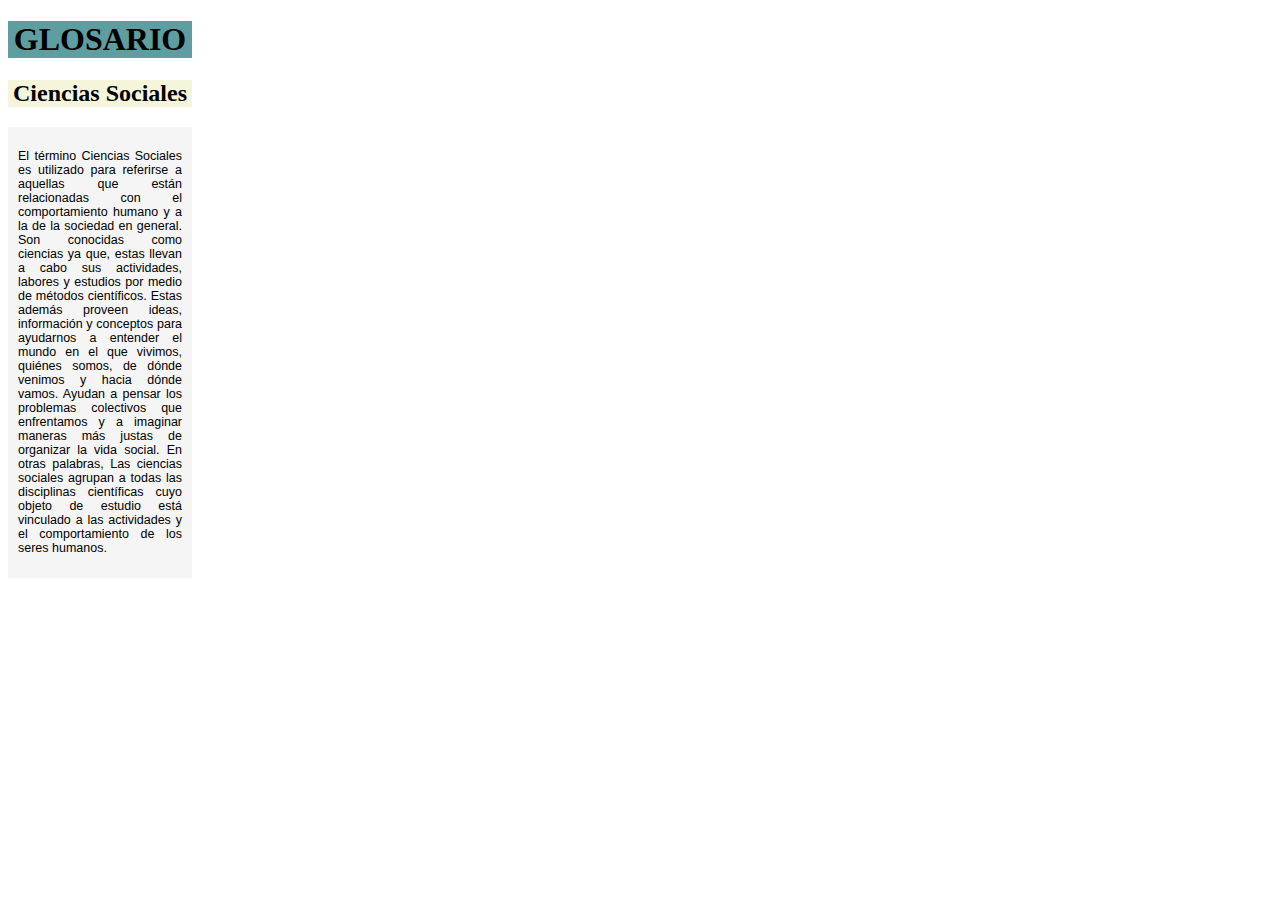
<file: defcienciasso.html>
<!Doctype html>
    <html lang="es" id="html">
    <head>
        <meta charset="utf-8">
        <link rel="stylesheet" href="estilos/defcienciasso.css">
    </head>
        <body>
            <header id="header">
                <div id="titulotexto">
                    <h1 id="t1">GLOSARIO</h1>
                    <h2 id="t2">Ciencias Sociales</h2>
                </div>
            </header>
            <div id="txt">
                <p id="texto1">
                    El término Ciencias Sociales es utilizado para referirse a aquellas que están relacionadas con el comportamiento humano y a la de la sociedad en general. Son conocidas como ciencias ya que, estas llevan a cabo sus actividades, labores y estudios por medio de métodos científicos. Estas además proveen ideas, información y conceptos para ayudarnos a entender el mundo en el que vivimos, quiénes somos, de dónde venimos y hacia dónde vamos. Ayudan a pensar los problemas colectivos que enfrentamos y a imaginar maneras más justas de organizar la vida social. En otras palabras, Las ciencias sociales agrupan a todas las disciplinas científicas cuyo objeto de estudio está vinculado a las actividades y el comportamiento de los seres humanos.
                </p>
            </div>
        </body>
    </html>
</file>
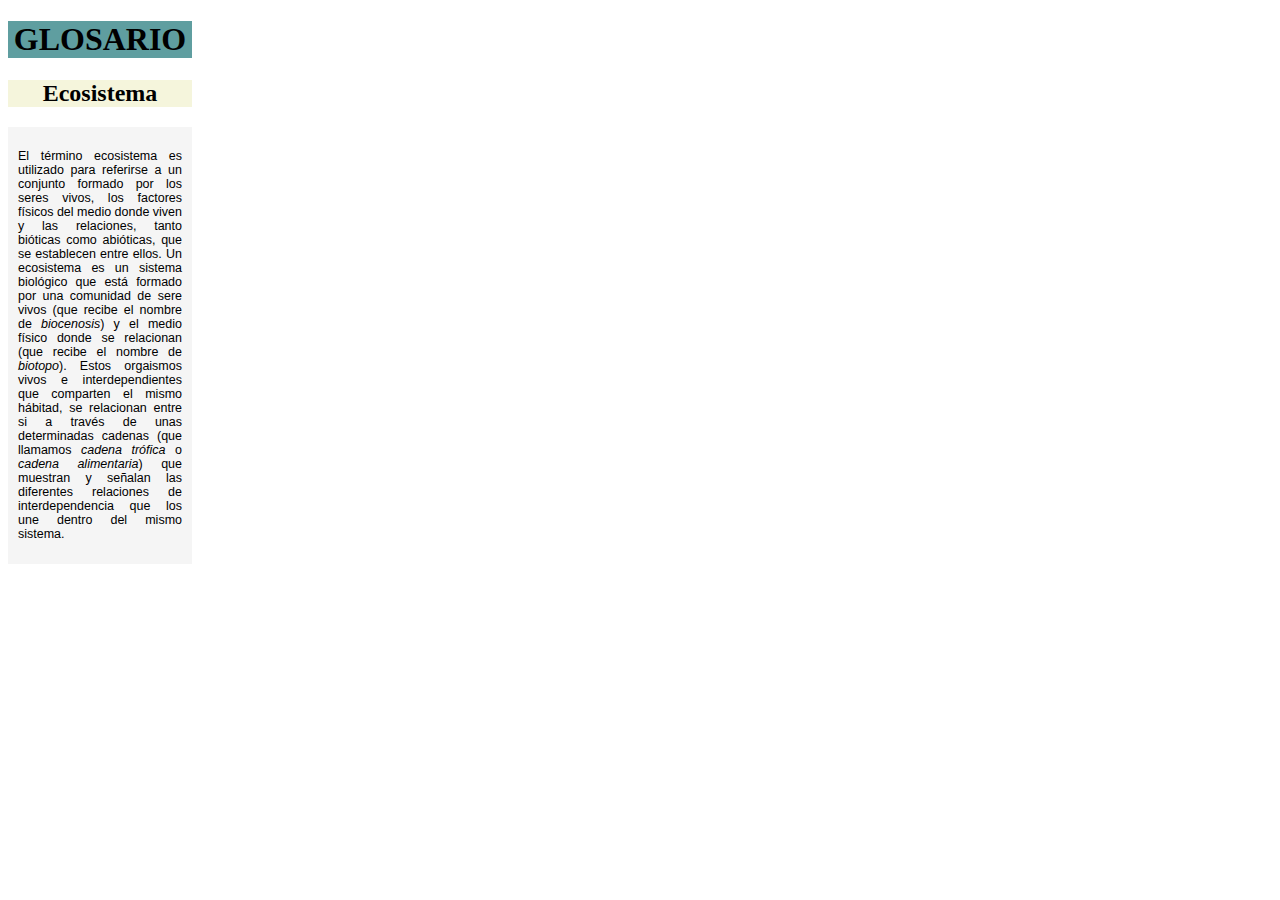
<file: defecosistema.html>
<!Doctype html>
    <html lang="es" id="html">
    <head>
        <meta charset="utf-8">
        <link rel="stylesheet" href="estilos/defecosistema.css">
    </head>
        <body>
            <header id="header">
                <div id="titulotexto">
                    <h1 id="t1">GLOSARIO</h1>
                    <h2 id="t2">Ecosistema</h2>
                </div>
            </header>
            <div id="txt">
                <p id="texto1">
                    El término ecosistema es utilizado para referirse a un conjunto formado por los seres vivos, los factores físicos del medio donde viven y las relaciones, tanto bióticas como abióticas, que se establecen entre ellos. Un ecosistema es un sistema biológico que está formado por una comunidad de sere vivos (que recibe el nombre de <i>biocenosis</i>) y el medio físico donde se relacionan (que recibe el nombre de <i>biotopo</i>). Estos orgaismos vivos e interdependientes que comparten  el mismo hábitad, se relacionan entre si a través de unas determinadas cadenas (que llamamos <i>cadena trófica</i> o <i>cadena alimentaria</i>) que muestran y señalan las diferentes relaciones de interdependencia que los une dentro del mismo sistema.                                    
                </p>
            </div>
        </body>
    </html>
</file>
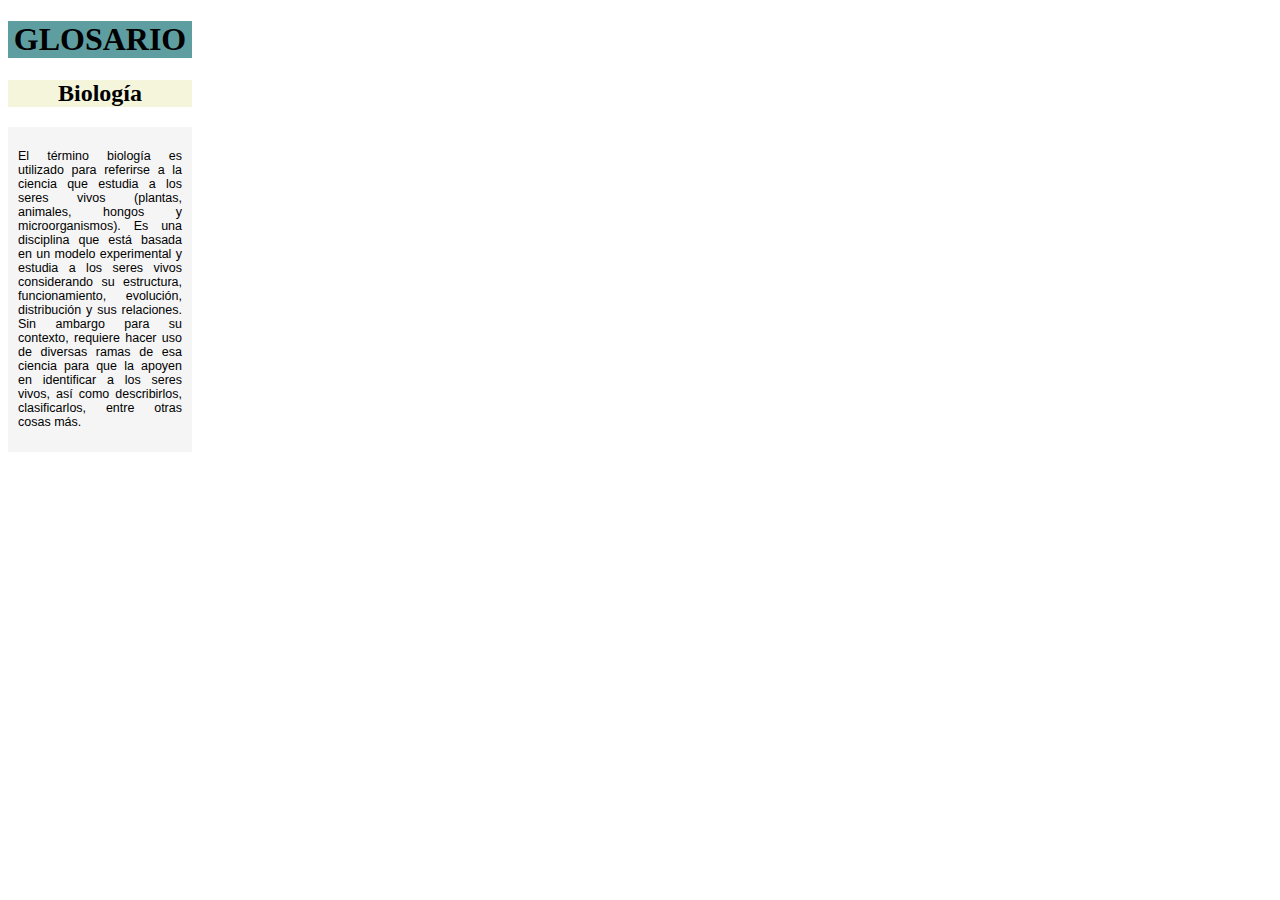
<file: defestbio.html>
<!Doctype html>
    <html lang="es" id="html">
    <head>
        <meta charset="utf-8">
        <link rel="stylesheet" href="estilos/defestbio.css">
    </head>
        <body>
            <header id="header">
                <div id="titulotexto">
                    <h1 id="t1">GLOSARIO</h1>
                    <h2 id="t2">Biología</h2>
                </div>
            </header>
            <div id="txt">
                <p id="texto1">
                    El término biología es utilizado para referirse a la ciencia que estudia a los seres vivos (plantas, animales, hongos y microorganismos). Es una disciplina que está basada en un modelo experimental y estudia a los seres vivos considerando su estructura, funcionamiento, evolución, distribución y sus relaciones. Sin ambargo para su contexto, requiere hacer uso de diversas ramas de esa ciencia para que la apoyen en identificar a los seres vivos, así como describirlos, clasificarlos, entre otras cosas más.
                </p>
            </div>
        </body>
    </html>
</file>
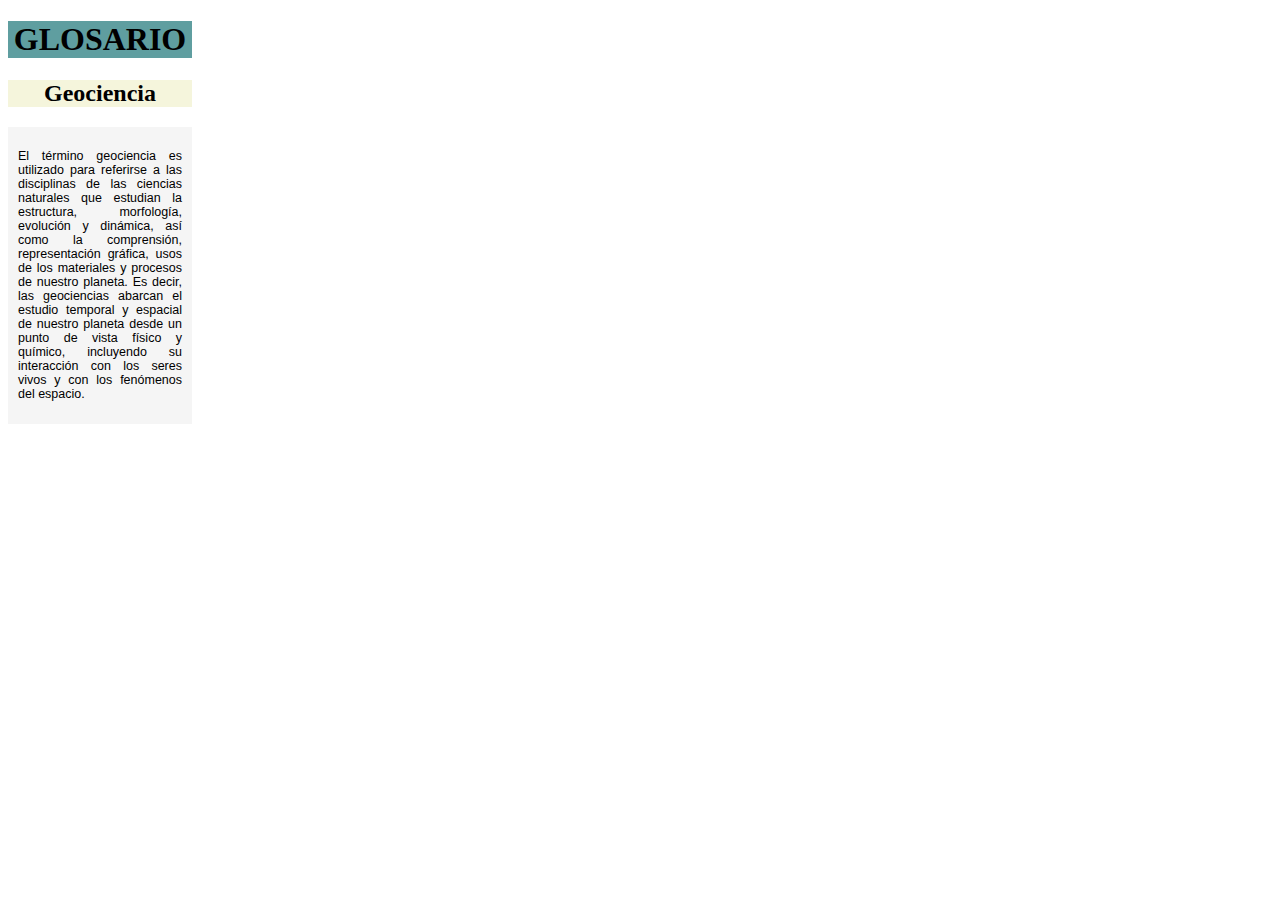
<file: defgeociencia.html>
<!Doctype html>
    <html lang="es" id="html">
    <head>
        <meta charset="utf-8">
        <link rel="stylesheet" href="estilos/defgeociencia.css">
    </head>
        <body>
            <header id="header">
                <div id="titulotexto">
                    <h1 id="t1">GLOSARIO</h1>
                    <h2 id="t2">Geociencia</h2>
                </div>
            </header>
            <div id="txt">
                <p id="texto1">
                    El término geociencia es utilizado para referirse a las disciplinas de las ciencias naturales que estudian la estructura, morfología, evolución y dinámica, así como la comprensión, representación gráfica, usos de los materiales y procesos de nuestro planeta. Es decir, las geociencias abarcan el estudio temporal y espacial de nuestro planeta desde un punto de vista físico y químico, incluyendo su interacción con los seres vivos y con los fenómenos del espacio.                                
                </p>
            </div>
        </body>
    </html>
</file>
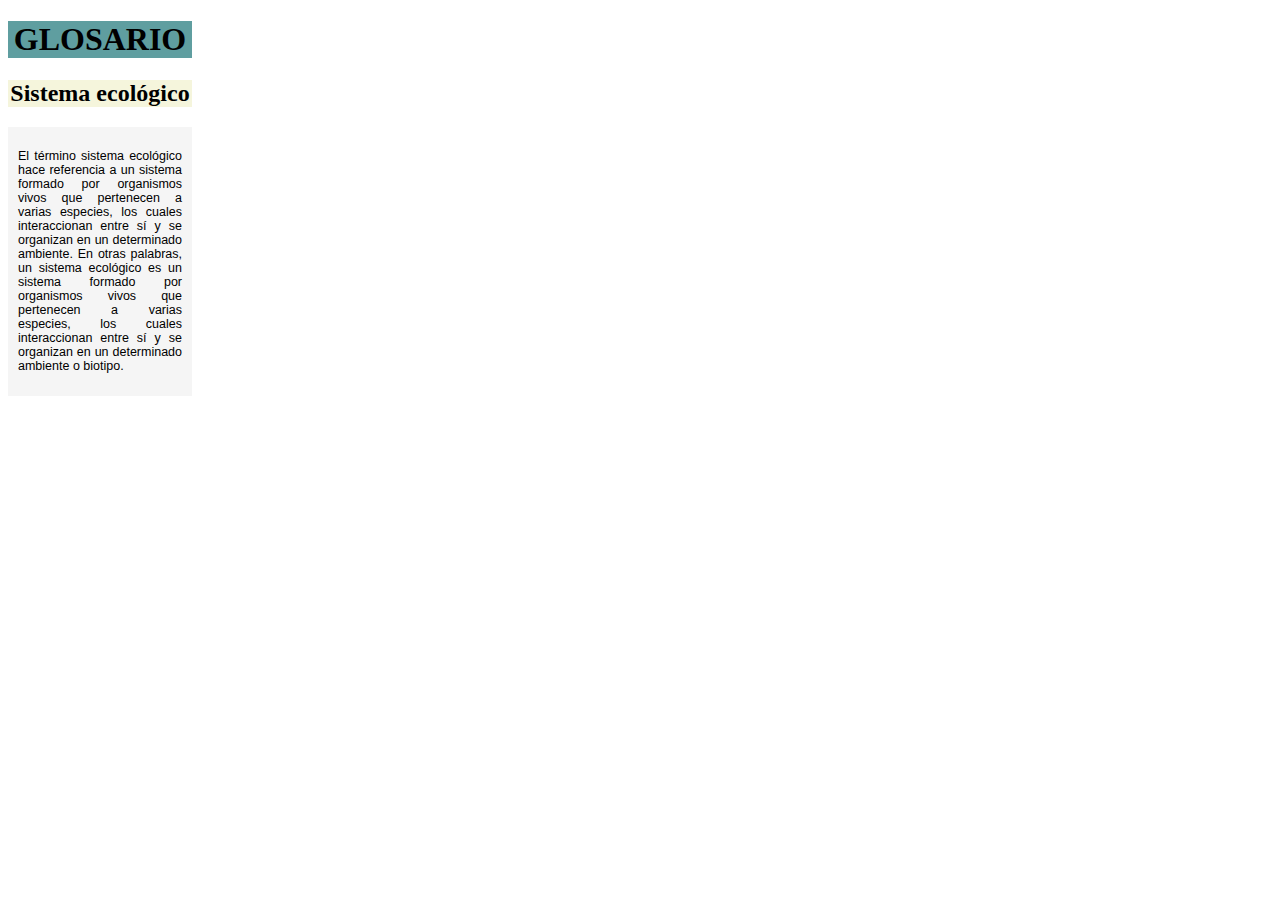
<file: defsiseco.html>
<!Doctype html>
    <html lang="es" id="html">
    <head>
        <meta charset="utf-8">
        <link rel="stylesheet" href="estilos/defsiseco.css">
    </head>
        <body>
            <header id="header">
                <div id="titulotexto">
                    <h1 id="t1">GLOSARIO</h1>
                    <h2 id="t2">Sistema ecológico</h2>
                </div>
            </header>
            <div id="txt">
                <p id="texto1">
                    El término sistema ecológico hace referencia a un sistema formado por organismos vivos que pertenecen a varias especies, los cuales interaccionan entre sí y se organizan en un determinado ambiente. En otras palabras, un sistema ecológico es un sistema formado por organismos vivos que pertenecen a varias especies, los cuales interaccionan entre sí y se organizan en un determinado ambiente o biotipo.                                  
                </p>
            </div>
        </body>
    </html>
</file>
<file: estilos/defcienciasso.css>
#html{
    background-repeat: round;
    background-image: url("C:/Users/Bachiller/Downloads/Proyecto tics/Imágenes/f2.jpg");
    width: 200px;
    height: 600px;
}
#titulotexto{
    text-align: center;
}
#t1{
    background-color: cadetblue;
}
#t2{
    background-color:beige;
}
#txt{
    text-align: center;
    background-color: whitesmoke;
    padding: 10px;
}
#texto1{
    text-align: justify;
    font-family: sans-serif;
    font-size: 12.5px;
}
</file>
<file: estilos/defecosistema.css>
#html{
    background-repeat: round;
    background-image: url("C:/Users/Bachiller/Downloads/Proyecto tics/Imágenes/f2.jpg");
    width: 200px;
    height: 600px;
}
#titulotexto{
    text-align: center;
}
#t1{
    background-color: cadetblue;
}
#t2{
    background-color:beige;
}
#txt{
    text-align: center;
    background-color: whitesmoke;
    padding: 10px;
}
#texto1{
    text-align: justify;
    font-family: sans-serif;
    font-size: 12.5px;
}
</file>
<file: estilos/defestbio.css>
#html{
    background-repeat: round;
    background-image: url("C:/Users/Bachiller/Downloads/Proyecto tics/Imágenes/f2.jpg");
    width: 200px;
    height: 600px;
}
#titulotexto{
    text-align: center;
}
#t1{
    background-color: cadetblue;
}
#t2{
    background-color:beige;
}
#txt{
    text-align: center;
    background-color: whitesmoke;
    padding: 10px;
}
#texto1{
    text-align: justify;
    font-family: sans-serif;
    font-size: 12.5px;
}
</file>
<file: estilos/defgeociencia.css>
#html{
    background-repeat: round;
    background-image: url("C:/Users/Bachiller/Downloads/Proyecto tics/Imágenes/f2.jpg");
    width: 200px;
    height: 600px;
}
#titulotexto{
    text-align: center;
}
#t1{
    background-color: cadetblue;
}
#t2{
    background-color:beige;
}
#txt{
    text-align: center;
    background-color: whitesmoke;
    padding: 10px;
}
#texto1{
    text-align: justify;
    font-family: sans-serif;
    font-size: 12.5px;
}
</file>
<file: estilos/defsiseco.css>
#html{
    background-repeat: round;
    background-image: url("C:/Users/Bachiller/Downloads/Proyecto tics/Imágenes/f2.jpg");
    width: 200px;
    height: 600px;
}
#titulotexto{
    text-align: center;
}
#t1{
    background-color: cadetblue;
}
#t2{
    background-color:beige;
}
#txt{
    text-align: center;
    background-color: whitesmoke;
    padding: 10px;
}
#texto1{
    text-align: justify;
    font-family: sans-serif;
    font-size: 12.5px;
}
</file>
